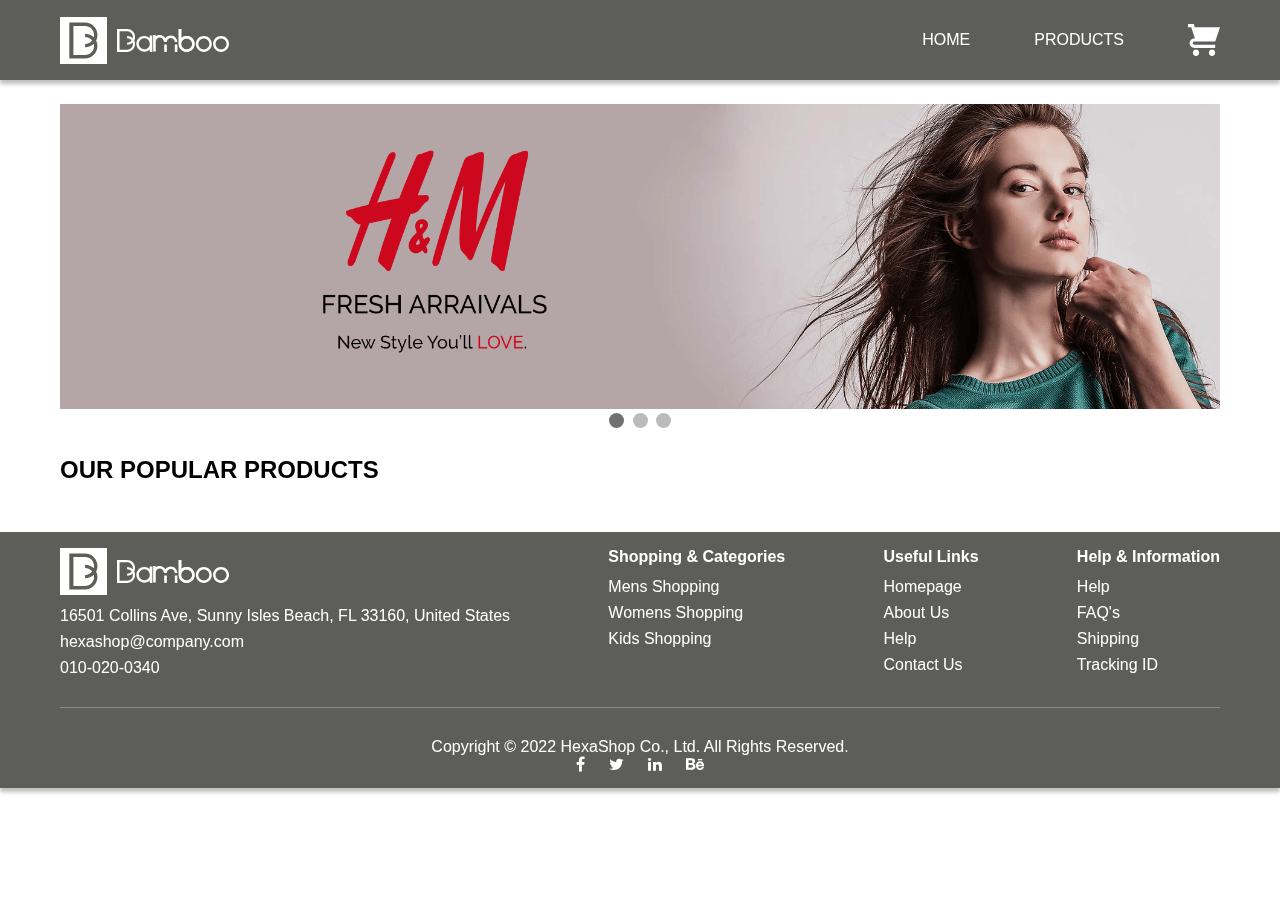
<file: index.html>
<!DOCTYPE html>
<html lang="en">
    <meta charset="UTF-8" />
    <meta name="viewport" content="width=device-width, initial-scale=1.0" />
    <link rel="stylesheet" href="https://cdnjs.cloudflare.com/ajax/libs/font-awesome/4.7.0/css/font-awesome.min.css">
    <link rel="stylesheet" href="./src/styles/index.css" />

    <title>VACHARI</title>
  </head>
<body>
    <!-- HEADER -->
    <section class="header">
        <div class="container">
          <header class="header-items">
            <div class="header-left-part">
                <a class="logo" href="index.html">
                    <img class="logo" src="./src/assets/images/logo.svg" alt="logo"></img>
                  </a>
            </div>
            <nav class="menu" id="menu">
                <ul class="menu-list">
                    <li><a href="index.html">HOME</a></li>
                    <li><a href="./products-page.html">PRODUCTS</a></li>
                    <li>
                        <a href="./cart.html" class="cart">
                            <span class="cart-icon">&nbsp;</span>
                            <span class="badge">0</span>
                        </a>
                    </li>
                </ul>
                <div class="mobile-dropdown">
                    <div class="dropdown-icon">&#9776;</div>
                    <ul class="dropdown-menu">
                        <li><a href="index.html">HOME</a></li>
                        <li><a href="./products-page.html">PRODUCTS</a></li>
                        <li><a href="./cart.html">CART</a></li>
                    </ul>
                </div>
            </nav>
            
          </header>
        </div>
      </section>

       <!-- SLIDER -->
       <section class="slider">
        <div class="container">
            <div class="slideshow-container">
                <div class="mySlides fade">
                    <img src="./src/assets/images/slider/slider2.png" class="slider-image">
                </div>
    
                <div class="mySlides fade">
                    <img src="./src/assets/images/slider/slider3.png" class="slider-image">
                </div>
    
                <div class="mySlides fade">
                    <img src="./src/assets/images/slider/slider4.png" class="slider-image">
                </div>
    
                <div style="text-align:center">
                    <span class="dot"></span>
                    <span class="dot"></span>
                    <span class="dot"></span>
                </div>
            </div>
        </div>
    </section>

    <!-- POPULAR PRODUCTS -->
    <section class="popular-products">
        <div class="container">
            <div class="products-content">
                <h2>OUR POPULAR PRODUCTS</h2>
                <div class="products-container">
                   <div class="products-list" id="productsList">
                   </div>
                </div>
            </div>
        </div>
    </section>

      <!-- FOOTER -->
      <section class="footer">
        <div class="container">
            <div class="footer-items">
                <div class="footer-content">
                    <div class="footer-top">
                        <div class="footer-top-item">
                            <div class="logo">
                                <img src="./src/assets/images/logo.svg" alt="shop logo">
                            </div>
                            <ul class="footer-lists">
                                <li><a href="#">16501 Collins Ave, Sunny Isles Beach, FL 33160, United States</a></li>
                                <li><a href="#">hexashop@company.com</a></li>
                                <li><a href="#">010-020-0340</a></li>
                            </ul>
                        </div>
                        <div class="footer-top-item">
                            <h4>Shopping &amp; Categories</h4>
                            <ul class="footer-lists">
                                <li><a href="#">Mens Shopping</a></li>
                                <li><a href="#">Womens Shopping</a></li>
                                <li><a href="#">Kids Shopping</a></li>
                            </ul>
                        </div>
                        <div class="footer-top-item">
                            <h4>Useful Links</h4>
                            <ul class="footer-lists">
                                <li><a href="#">Homepage</a></li>
                                <li><a href="#">About Us</a></li>
                                <li><a href="#">Help</a></li>
                                <li><a href="#">Contact Us</a></li>
                            </ul>
                        </div>
                        <div class="footer-top-item">
                            <h4>Help &amp; Information</h4>
                            <ul class="footer-lists">
                                <li><a href="#">Help</a></li>
                                <li><a href="#">FAQ's</a></li>
                                <li><a href="#">Shipping</a></li>
                                <li><a href="#">Tracking ID</a></li>
                            </ul>
                        </div>
                    </div>
                    <div class="footer-bottom">
                        <div class="under-footer">
                            <p>Copyright © 2022 HexaShop Co., Ltd. All Rights Reserved. 
                            </p>
                            <ul class="social-media-list">
                                <li><a href="#"><i class="fa fa-facebook"></i></a></li>
                                <li><a href="#"><i class="fa fa-twitter"></i></a></li>
                                <li><a href="#"><i class="fa fa-linkedin"></i></a></li>
                                <li><a href="#"><i class="fa fa-behance"></i></a></li>
                            </ul>
                        </div>
                    </div>
                </div>
            </div>

        </div>
    </section>
    

      <script src="./index.js" type="module"></script>   

</body>
</html>
</file>
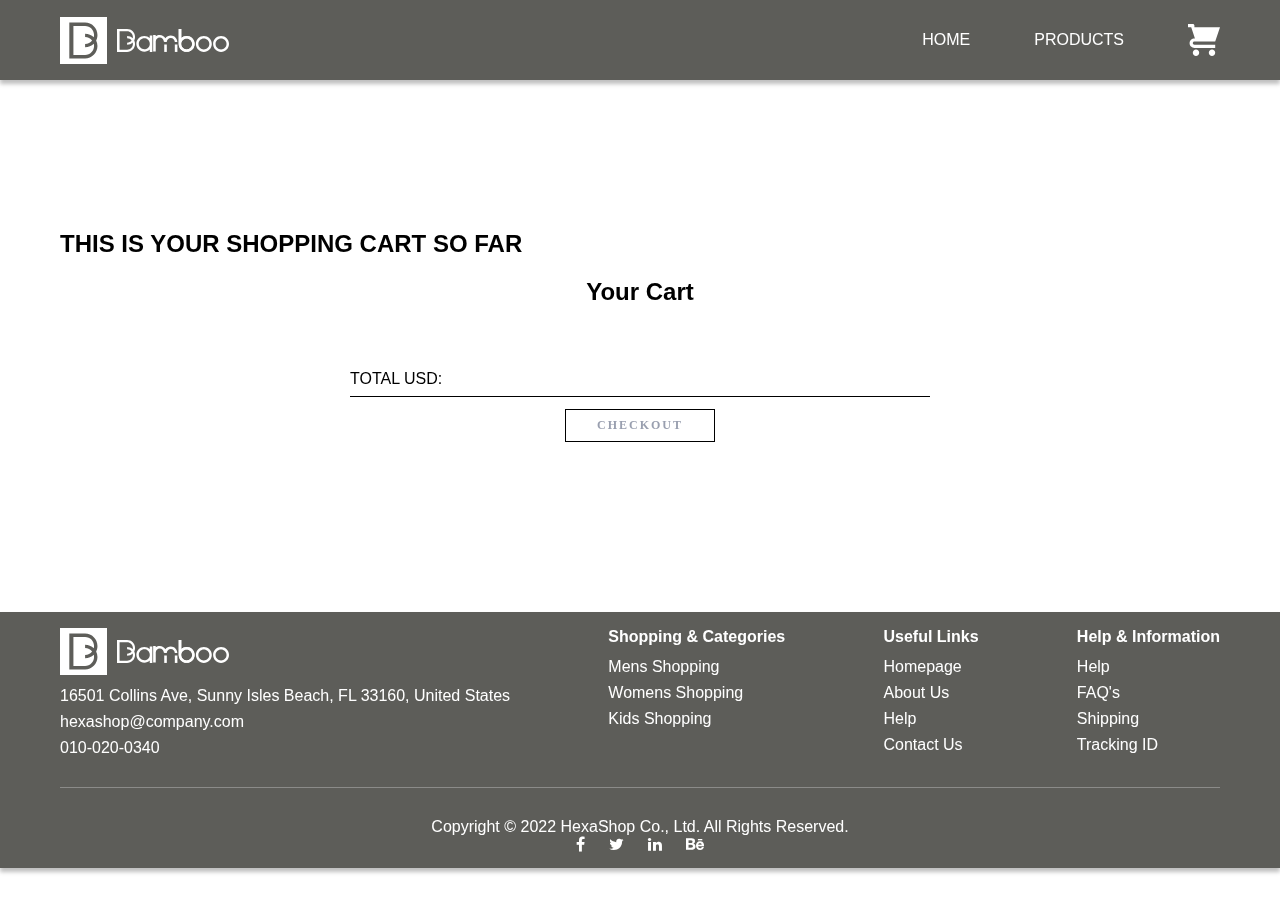
<file: cart.html>
<!DOCTYPE html>
<html lang="en">
    <meta charset="UTF-8" />
    <meta name="viewport" content="width=device-width, initial-scale=1.0" />
    <link rel="stylesheet" href="https://cdnjs.cloudflare.com/ajax/libs/font-awesome/4.7.0/css/font-awesome.min.css">
    <link rel="stylesheet" href="./src/styles/cart.css" />

    <title>VACHARI SHOP</title>
  </head>
<body>
    <!-- HEADER -->
    <section class="header">
        <div class="container">
          <header class="header-items">
            <div class="header-left-part">
                <a class="logo" href="index.html">
                    <img class="logo" src="./src/assets/images/logo.svg" alt="logo"></img>
                  </a>
            </div>
            <nav class="menu" id="menu">
                <ul class="menu-list">
                    <li><a href="index.html">HOME</a></li>
                    <li><a href="./products-page.html">PRODUCTS</a></li>
                    <li>
                        <a href="./cart.html" class="cart">
                            <span class="cart-icon">&nbsp;</span>
                            <span class="badge">0</span>
                        </a>
                    </li>
                </ul>
                <div class="mobile-dropdown">
                    <div class="dropdown-icon">&#9776;</div>
                    <ul class="dropdown-menu">
                        <li><a href="index.html">HOME</a></li>
                        <li><a href="./products-page.html">PRODUCTS</a></li>
                        <li><a href="./cart.html">CART</a></li>
                    </ul>
                </div>
            </nav>
            
          </header>
        </div>
      </section>

    <!-- CART ITEMS -->
    <section class="products">
        <div class="container">
            <div class="cart-wrapper">
                <h2>THIS IS YOUR SHOPPING CART SO FAR</h2>
                <div class="cart-list">
                <div id="cart-container">
                    <h2>Your Cart</h2>
                    <ul id="cart-items"></ul>
                </div>
                
                <div id="checkout-section">
                    <div class="top">
                        <div class="left-part">
                            <div class="total">TOTAL USD:</div>
                       </div>
                       <div class="right-part">
                            <div id="total-amount"></div>
                       </div>
                    </div>
                    <div class="bottom">
                        <div class="purchase"><a class="purchase-button" href="#l">Checkout</a></div>
                    </div>
                    </div>
                </div>
            </div>
        </div>
    </section>


    <!-- FOOTER -->
      <section class="footer">
        <div class="container">
            <div class="footer-items">
                <div class="footer-content">
                    <div class="footer-top">
                        <div class="footer-top-item">
                            <div class="logo">
                                <img src="./src/assets/images/logo.svg" alt="shop logo">
                            </div>
                            <ul class="footer-lists">
                                <li><a href="#">16501 Collins Ave, Sunny Isles Beach, FL 33160, United States</a></li>
                                <li><a href="#">hexashop@company.com</a></li>
                                <li><a href="#">010-020-0340</a></li>
                            </ul>
                        </div>
                        <div class="footer-top-item">
                            <h4>Shopping &amp; Categories</h4>
                            <ul class="footer-lists">
                                <li><a href="#">Mens Shopping</a></li>
                                <li><a href="#">Womens Shopping</a></li>
                                <li><a href="#">Kids Shopping</a></li>
                            </ul>
                        </div>
                        <div class="footer-top-item">
                            <h4>Useful Links</h4>
                            <ul class="footer-lists">
                                <li><a href="#">Homepage</a></li>
                                <li><a href="#">About Us</a></li>
                                <li><a href="#">Help</a></li>
                                <li><a href="#">Contact Us</a></li>
                            </ul>
                        </div>
                        <div class="footer-top-item">
                            <h4>Help &amp; Information</h4>
                            <ul class="footer-lists">
                                <li><a href="#">Help</a></li>
                                <li><a href="#">FAQ's</a></li>
                                <li><a href="#">Shipping</a></li>
                                <li><a href="#">Tracking ID</a></li>
                            </ul>
                        </div>
                    </div>
                    <div class="footer-bottom">
                        <div class="under-footer">
                            <p>Copyright © 2022 HexaShop Co., Ltd. All Rights Reserved. 
                            </p>
                            <ul class="social-media-list">
                                <li><a href="#"><i class="fa fa-facebook"></i></a></li>
                                <li><a href="#"><i class="fa fa-twitter"></i></a></li>
                                <li><a href="#"><i class="fa fa-linkedin"></i></a></li>
                                <li><a href="#"><i class="fa fa-behance"></i></a></li>
                            </ul>
                        </div>
                    </div>
                </div>
            </div>

        </div>
    </section>
    

      <script src="./src/script/views/cart.js" type="module"></script>      
</body>
</html>
</file>
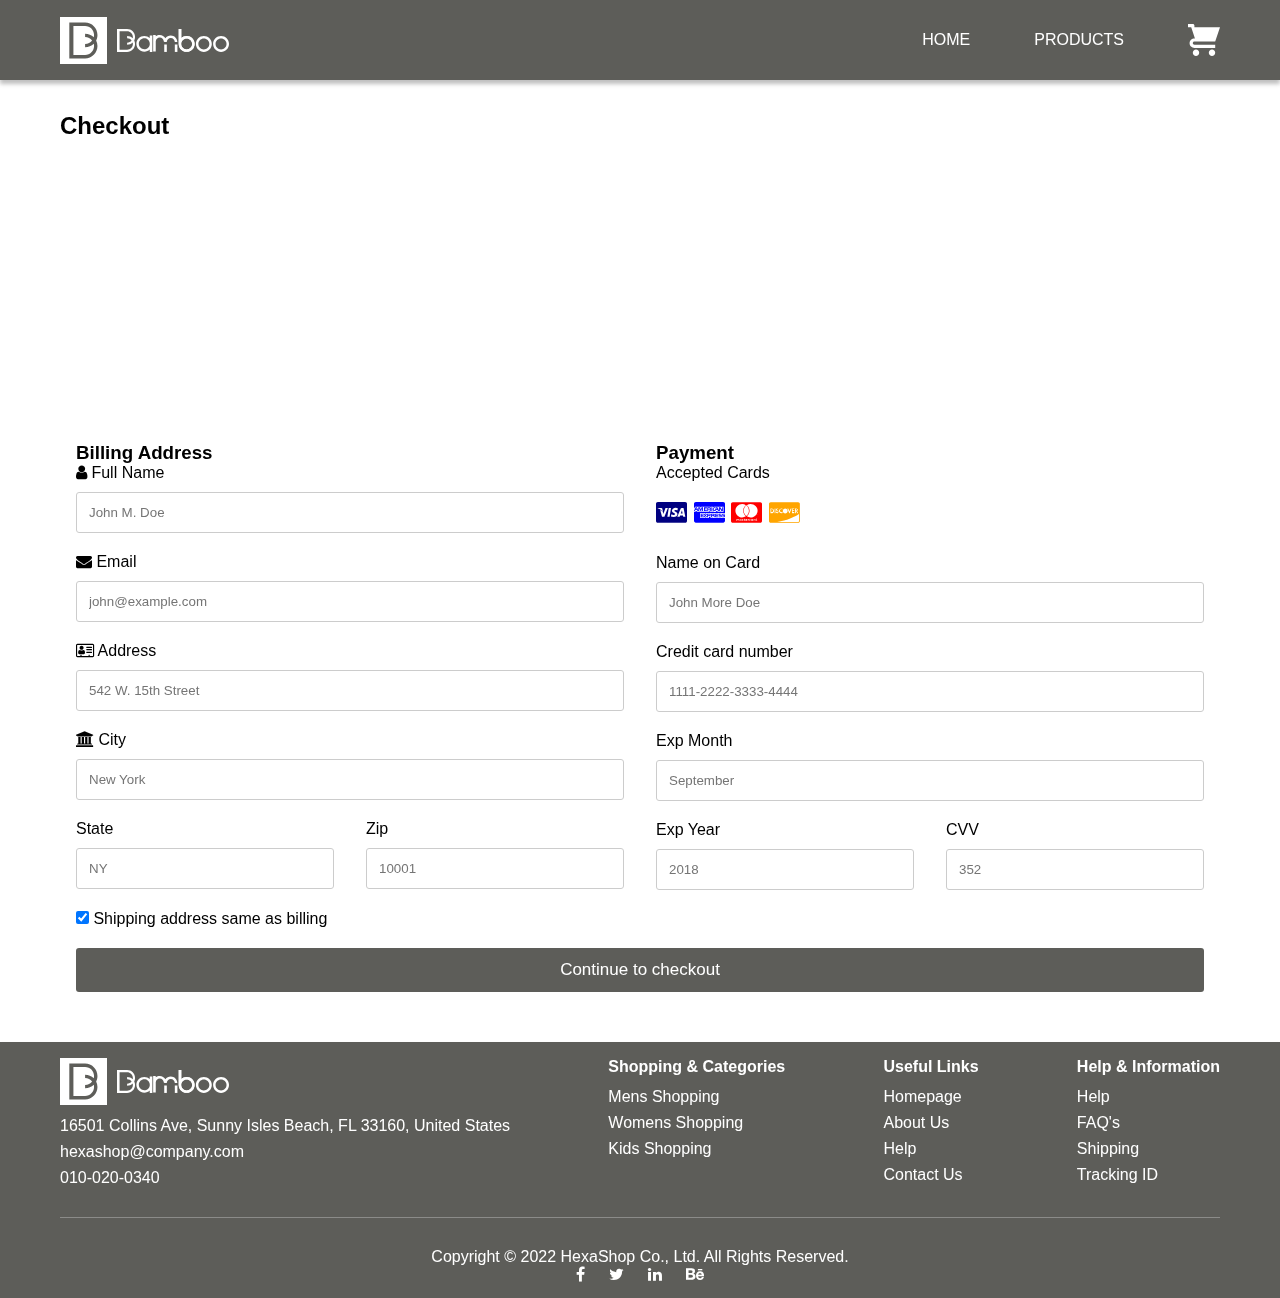
<file: checkout.html>
<!DOCTYPE html>
<html lang="en">
    <meta charset="UTF-8" />
    <meta name="viewport" content="width=device-width, initial-scale=1.0" />
    <link rel="stylesheet" href="https://cdnjs.cloudflare.com/ajax/libs/font-awesome/4.7.0/css/font-awesome.min.css">
    <link rel="stylesheet" href="./src/styles/checkout.css" />

    <title>VACHARI SHOP</title>
  </head>
<body>
    <!-- HEADER -->
    <section class="header">
        <div class="container">
          <header class="header-items">
            <div class="header-left-part">
                <a class="logo" href="index.html">
                    <img class="logo" src="./src/assets/images/logo.svg" alt="logo"></img>
                  </a>
            </div>
            <nav class="menu" id="menu">
                <ul class="menu-list">
                    <li><a href="index.html">HOME</a></li>
                    <li><a href="./products-page.html">PRODUCTS</a></li>
                    <li>
                        <a href="./cart.html" class="cart">
                            <span class="cart-icon">&nbsp;</span>
                            <span class="badge">0</span>
                        </a>
                    </li>
                </ul>
                <div class="mobile-dropdown">
                    <div class="dropdown-icon">&#9776;</div>
                    <ul class="dropdown-menu">
                        <li><a href="index.html">HOME</a></li>
                        <li><a href="./products-page.html">PRODUCTS</a></li>
                        <li><a href="./cart.html">CART</a></li>
                    </ul>
                </div>
            </nav>
            
          </header>
        </div>
      </section>

      <section class="product-review">
        <div class="container">
            <div class="wrapper">
                <h2>Checkout</h2>
                <div class="purchased-product">
                    <div class="product-details">
                      <div class="product-image" id="product-image"></div>
                      <div class="product-info">
                        <h3 id="product-title"></h3>
                        <p id="product-quantity"></p>
                        <p id="product-total"></p>
                      </div>
                    </div>
                </div>
            </div>
            <div>
        </div>
      </section>


      <section class="checkout-form">
        <div class="container">
            <div class="form-part">
                <div class="col-75">
                    <form  action="./results.html" id="checkout-form">
              
                      <div class="row">
                        <div class="col-50">
                          <h3>Billing Address</h3>
                          <label for="fname"><i class="fa fa-user"></i> Full Name</label>
                          <input type="text" id="fname" name="firstname" placeholder="John M. Doe">
                          <label for="email"><i class="fa fa-envelope"></i> Email</label>
                          <input type="text" id="email" name="email" placeholder="john@example.com">
                          <label for="adr"><i class="fa fa-address-card-o"></i> Address</label>
                          <input type="text" id="adr" name="address" placeholder="542 W. 15th Street">
                          <label for="city"><i class="fa fa-institution"></i> City</label>
                          <input type="text" id="city" name="city" placeholder="New York">
              
                          <div class="row">
                            <div class="col-50">
                              <label for="state">State</label>
                              <input type="text" id="state" name="state" placeholder="NY">
                            </div>
                            <div class="col-50">
                              <label for="zip">Zip</label>
                              <input type="text" id="zip" name="zip" placeholder="10001">
                            </div>
                          </div>
                        </div>
              
                        <div class="col-50">
                          <h3>Payment</h3>
                          <label for="fname">Accepted Cards</label>
                          <div class="icon-container">
                            <i class="fa fa-cc-visa"></i>
                            <i class="fa fa-cc-amex" style="color:blue;"></i>
                            <i class="fa fa-cc-mastercard"></i>
                            <i class="fa fa-cc-discover"></i>
                          </div>
                          <label for="cname">Name on Card</label>
                          <input type="text" id="cname" name="cardname" placeholder="John More Doe">
                          <label for="ccnum">Credit card number</label>
                          <input type="text" id="ccnum" name="cardnumber" placeholder="1111-2222-3333-4444">
                          <label for="expmonth">Exp Month</label>
                          <input type="text" id="expmonth" name="expmonth" placeholder="September">
              
                          <div class="row">
                            <div class="col-50">
                              <label for="expyear">Exp Year</label>
                              <input type="text" id="expyear" name="expyear" placeholder="2018">
                            </div>
                            <div class="col-50">
                              <label for="cvv">CVV</label>
                              <input type="text" id="cvv" name="cvv" placeholder="352">
                            </div>
                          </div>
                        </div>
              
                      </div>
                      <label>
                        <input type="checkbox" checked="checked" name="sameadr"> Shipping address same as billing
                      </label>
                      <input type="submit" value="Continue to checkout" class="btn" id="submit-button">
                    </form>
                </div>
        </div>
      </section>



      <!-- FOOTER -->
      <section class="footer">
        <div class="container">
            <div class="footer-items">
                <div class="footer-content">
                    <div class="footer-top">
                        <div class="footer-top-item">
                            <div class="logo">
                                <img src="./src/assets/images/logo.svg" alt="shop logo">
                            </div>
                            <ul class="footer-lists">
                                <li><a href="#">16501 Collins Ave, Sunny Isles Beach, FL 33160, United States</a></li>
                                <li><a href="#">hexashop@company.com</a></li>
                                <li><a href="#">010-020-0340</a></li>
                            </ul>
                        </div>
                        <div class="footer-top-item">
                            <h4>Shopping &amp; Categories</h4>
                            <ul class="footer-lists">
                                <li><a href="#">Mens Shopping</a></li>
                                <li><a href="#">Womens Shopping</a></li>
                                <li><a href="#">Kids Shopping</a></li>
                            </ul>
                        </div>
                        <div class="footer-top-item">
                            <h4>Useful Links</h4>
                            <ul class="footer-lists">
                                <li><a href="#">Homepage</a></li>
                                <li><a href="#">About Us</a></li>
                                <li><a href="#">Help</a></li>
                                <li><a href="#">Contact Us</a></li>
                            </ul>
                        </div>
                        <div class="footer-top-item">
                            <h4>Help &amp; Information</h4>
                            <ul class="footer-lists">
                                <li><a href="#">Help</a></li>
                                <li><a href="#">FAQ's</a></li>
                                <li><a href="#">Shipping</a></li>
                                <li><a href="#">Tracking ID</a></li>
                            </ul>
                        </div>
                    </div>
                    <div class="footer-bottom">
                        <div class="under-footer">
                            <p>Copyright © 2022 HexaShop Co., Ltd. All Rights Reserved. 
                            </p>
                            <ul class="social-media-list">
                                <li><a href="#"><i class="fa fa-facebook"></i></a></li>
                                <li><a href="#"><i class="fa fa-twitter"></i></a></li>
                                <li><a href="#"><i class="fa fa-linkedin"></i></a></li>
                                <li><a href="#"><i class="fa fa-behance"></i></a></li>
                            </ul>
                        </div>
                    </div>
                </div>
            </div>

        </div>
    </section>
    

      <script src="./src/script/views/checkout.js" type="module"></script>   
</body>
</html>
</file>
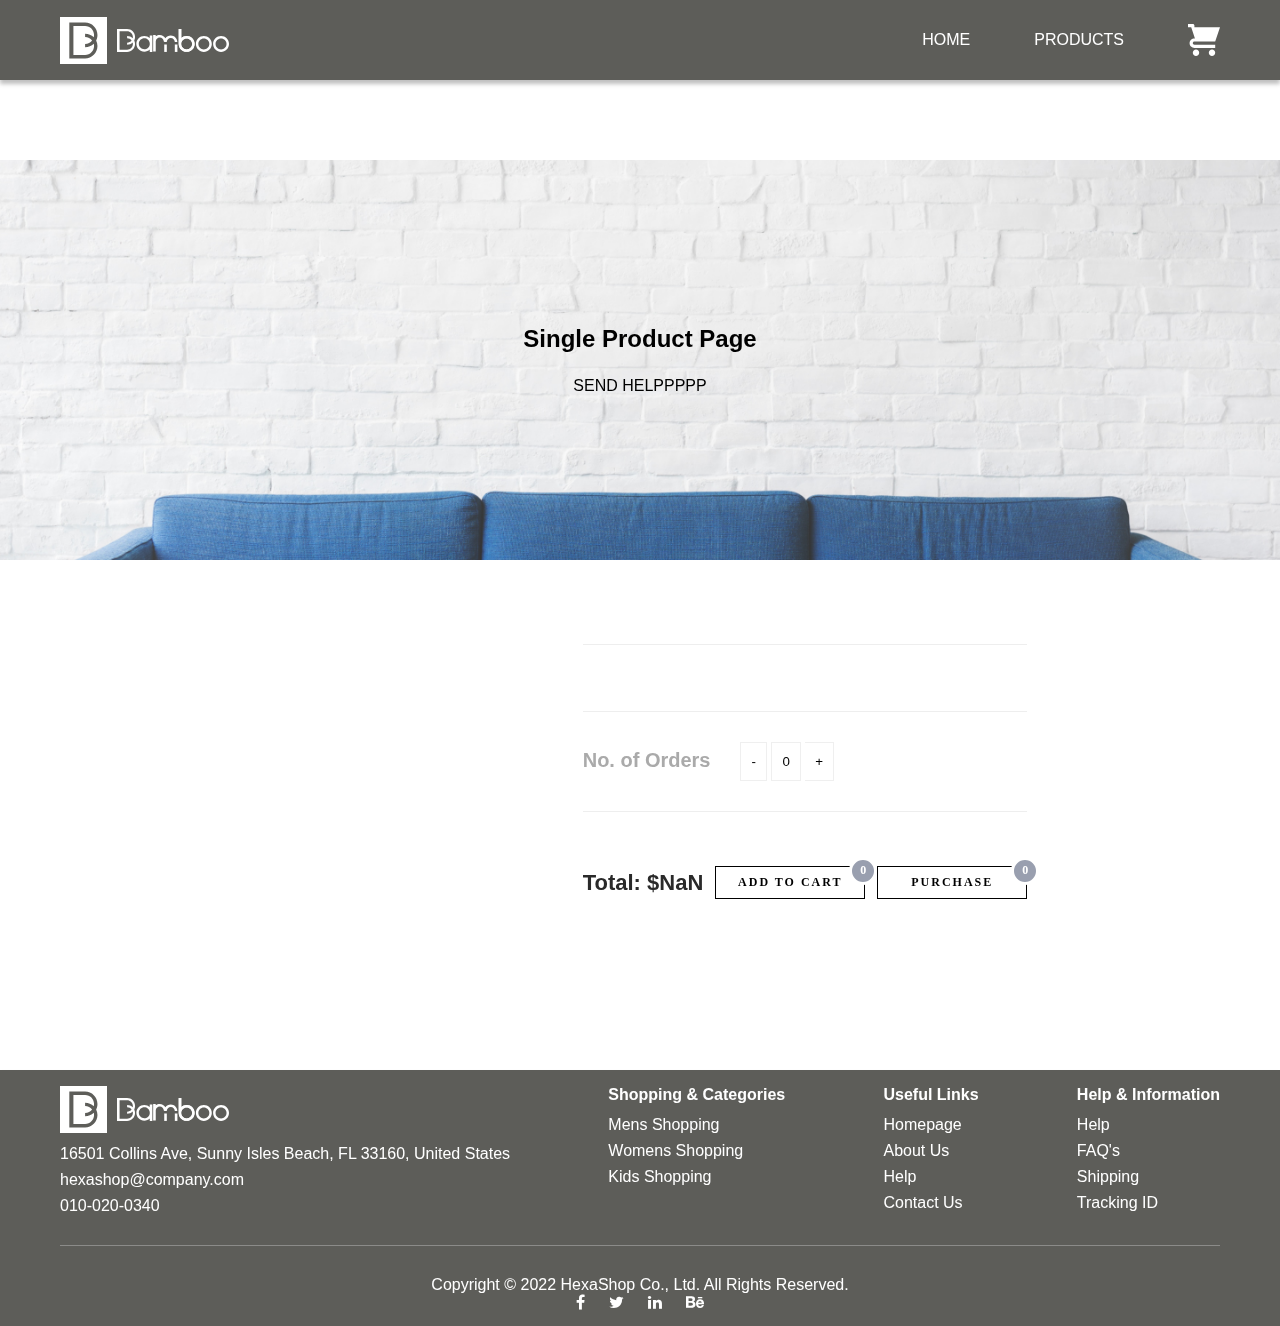
<file: details.html>
<!DOCTYPE html>
<html lang="en">
    <meta charset="UTF-8" />
    <meta name="viewport" content="width=device-width, initial-scale=1.0" />
    <link rel="stylesheet" href="https://cdnjs.cloudflare.com/ajax/libs/font-awesome/4.7.0/css/font-awesome.min.css">
    <link rel="stylesheet" href="./src/styles/details.css" />

    <title>VACHARI SHOP</title>
  </head>
<body>
    <!-- HEADER -->
    <section class="header">
        <div class="container">
          <header class="header-items">
            <div class="header-left-part">
                <a class="logo" href="index.html">
                    <img class="logo" src="./src/assets/images/logo.svg" alt="logo"></img>
                  </a>
            </div>
            <nav class="menu" id="menu">
                <ul class="menu-list">
                    <li><a href="index.html">HOME</a></li>
                    <li><a href="./products-page.html">PRODUCTS</a></li>
                    <li>
                        <a href="./cart.html" class="cart">
                            <span class="cart-icon">&nbsp;</span>
                            <span class="badge">0</span>
                        </a>
                    </li>
                </ul>
                <div class="mobile-dropdown">
                    <div class="dropdown-icon">&#9776;</div>
                    <ul class="dropdown-menu">
                        <li><a href="index.html">HOME</a></li>
                        <li><a href="./products-page.html">PRODUCTS</a></li>
                        <li><a href="./cart.html">CART</a></li>
                    </ul>
                </div>
            </nav>
            
          </header>
        </div>
      </section>

      <!-- BANNER -->
      <section class="banner">
        <div class="container">
            <div class="banner-content">
                <div class="banner-texts">
                    <h2>Single Product Page</h2>
                    <span>SEND HELPPPPP</span>
                </div>
            </div>
        </div>
      </section>

      <!-- PRODUCT -->
      <section class="product">
        <div class="container">
            <div class="product-details">
                <div class="left-part">
                    <div class="product-design"></div>
                </div>
                <div class="right-part">
                    <div class="details-text-content">
                        <h4 class="title"></h4>
                        <div class="price"></div>
                        <div class="description"></div>
                    </div>
                    <div class="quantity-content">
                        <div class="quantity-items">
                            <div class="quantity-left-content">
                                <h6 class="quantity-text">No. of Orders</h6>
                            </div>
                            <div class="quantity-right-content">
                                <div class="quantity-buttons">
                                    <input type="button" value="-" class="minus">
                                    <input type="button" value="0" class="zero quantity">
                                    <input type="button" value="+" class="plus">
                                </div>
                            </div>
                        </div>
                    </div>
                    <div class="total">
                        <h4 class="total-text"></h4>
                        <div class="buttons">
                            <div class="action"><a class="action-button" id="add-to-cart-button" href="#">Add to Cart <span class="quantity-badge">0</span></a></div>
                            <div class="action"><a class="action-button"id="purchase-button" href="#">Purchase<span class="quantity-badge">0</span></a></div>
                        </div>
                    </div>
                </div>
            </div>
        </div>
      </section>


      <!-- FOOTER -->
      <section class="footer">
        <div class="container">
            <div class="footer-items">
                <div class="footer-content">
                    <div class="footer-top">
                        <div class="footer-top-item">
                            <div class="logo">
                                <img src="./src/assets/images/logo.svg" alt="shop logo">
                            </div>
                            <ul class="footer-lists">
                                <li><a href="#">16501 Collins Ave, Sunny Isles Beach, FL 33160, United States</a></li>
                                <li><a href="#">hexashop@company.com</a></li>
                                <li><a href="#">010-020-0340</a></li>
                            </ul>
                        </div>
                        <div class="footer-top-item">
                            <h4>Shopping &amp; Categories</h4>
                            <ul class="footer-lists">
                                <li><a href="#">Mens Shopping</a></li>
                                <li><a href="#">Womens Shopping</a></li>
                                <li><a href="#">Kids Shopping</a></li>
                            </ul>
                        </div>
                        <div class="footer-top-item">
                            <h4>Useful Links</h4>
                            <ul class="footer-lists">
                                <li><a href="#">Homepage</a></li>
                                <li><a href="#">About Us</a></li>
                                <li><a href="#">Help</a></li>
                                <li><a href="#">Contact Us</a></li>
                            </ul>
                        </div>
                        <div class="footer-top-item">
                            <h4>Help &amp; Information</h4>
                            <ul class="footer-lists">
                                <li><a href="#">Help</a></li>
                                <li><a href="#">FAQ's</a></li>
                                <li><a href="#">Shipping</a></li>
                                <li><a href="#">Tracking ID</a></li>
                            </ul>
                        </div>
                    </div>
                    <div class="footer-bottom">
                        <div class="under-footer">
                            <p>Copyright © 2022 HexaShop Co., Ltd. All Rights Reserved. 
                            </p>
                            <ul class="social-media-list">
                                <li><a href="#"><i class="fa fa-facebook"></i></a></li>
                                <li><a href="#"><i class="fa fa-twitter"></i></a></li>
                                <li><a href="#"><i class="fa fa-linkedin"></i></a></li>
                                <li><a href="#"><i class="fa fa-behance"></i></a></li>
                            </ul>
                        </div>
                    </div>
                </div>
            </div>

        </div>
    </section>
    

      <script src="./src/script/views/details.js" type="module"></script> 
</body>
</html>
</file>
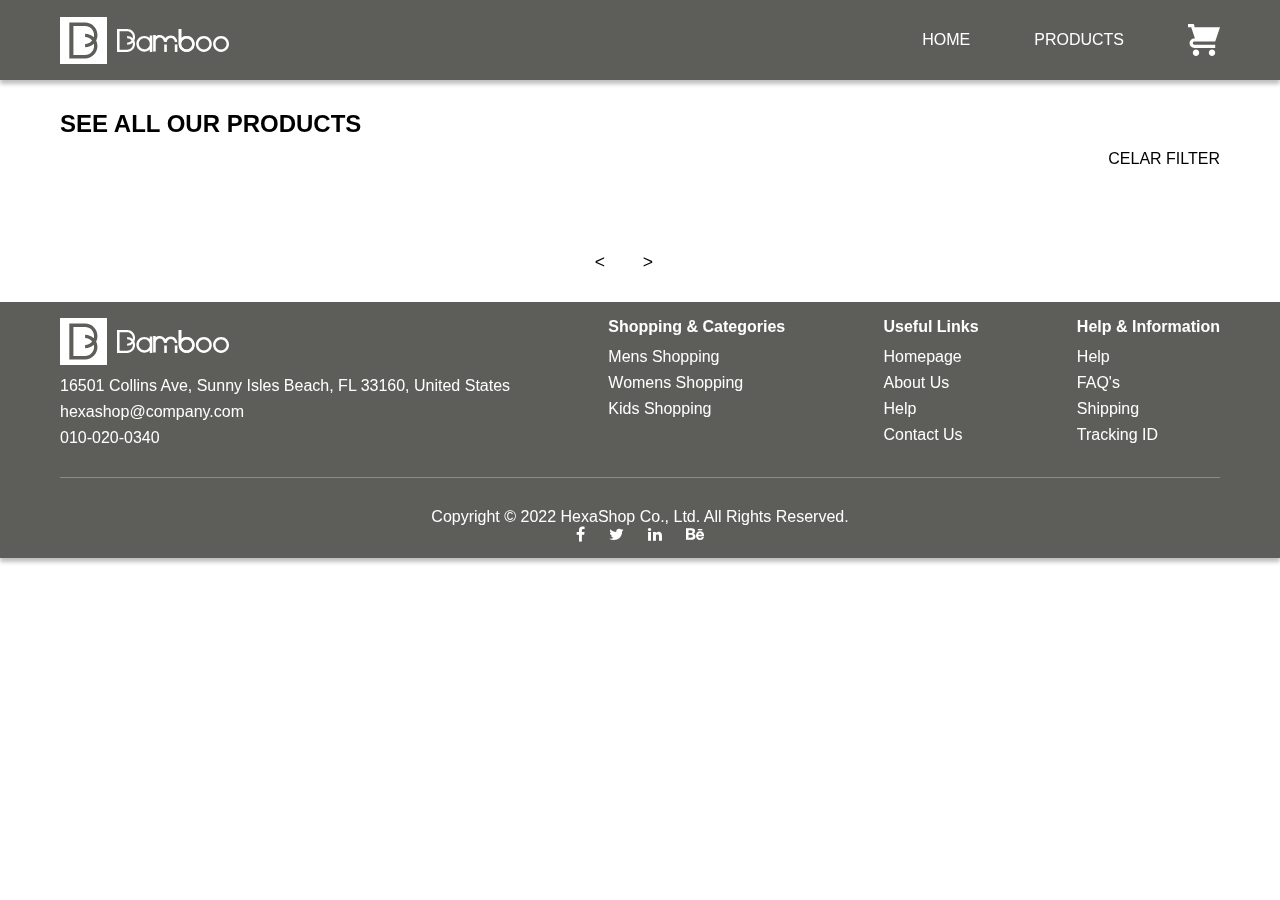
<file: products-page.html>
<!DOCTYPE html>
<html lang="en">
    <meta charset="UTF-8" />
    <meta name="viewport" content="width=device-width, initial-scale=1.0" />
    <link rel="stylesheet" href="https://cdnjs.cloudflare.com/ajax/libs/font-awesome/4.7.0/css/font-awesome.min.css">
    <link rel="stylesheet" href="./src/styles/productsPageStyles.css" />

    <title>VACHARI SHOP</title>
  </head>
<body>
    <!-- HEADER -->
    <section class="header">
        <div class="container">
          <header class="header-items">
            <div class="header-left-part">
                <a class="logo" href="index.html">
                    <img class="logo" src="./src/assets/images/logo.svg" alt="logo"></img>
                  </a>
            </div>
            <nav class="menu" id="menu">
                <ul class="menu-list">
                    <li><a href="index.html">HOME</a></li>
                    <li><a href="./products-page.html">PRODUCTS</a></li>
                    <li>
                        <a href="./cart.html" class="cart">
                            <span class="cart-icon">&nbsp;</span>
                            <span class="badge">0</span>
                        </a>
                    </li>
                </ul>
                <div class="mobile-dropdown">
                    <div class="dropdown-icon">&#9776;</div>
                    <ul class="dropdown-menu">
                        <li><a href="index.html">HOME</a></li>
                        <li><a href="./products-page.html">PRODUCTS</a></li>
                        <li><a href="./cart.html">CART</a></li>
                    </ul>
                </div>
            </nav>
            
          </header>
        </div>
      </section>

    <!-- PRODUCTS -->
    <section class="products">
        <div class="container">
            <h2>SEE ALL OUR PRODUCTS</h2>
            <div class="top-bar">
                <div class="categories" id="categories"></div>
                <div class="clear">
                    <div class="clear-categories" id="clear-filter-button">CELAR FILTER</div>
                </div>
            </div>
            <div class="products-content">
                <div class="products-container">
                   <div class="products-list" id="productsList">
                   </div>
                </div>
            </div>
        </div>
    </section>

    <!-- PAGINATION -->
    <section class="pagination-section">
        <nav class="pagination-container" id="pagination-container">
            <div class="container">
                <div class="pagination-numbers-container">
                    <button class="pagination-button" id="prev-button" aria-label="Previous page" title="Previous page">
                        &lt;
                    </button>
                    <div id="pagination-numbers"></div>
                    <button class="pagination-button" id="next-button" aria-label="Next page" title="Next page">
                        &gt;
                    </button>
                </div>
            </div>
        </nav>
    </section>


    <!-- FOOTER -->
      <section class="footer">
        <div class="container">
            <div class="footer-items">
                <div class="footer-content">
                    <div class="footer-top">
                        <div class="footer-top-item">
                            <div class="logo">
                                <img src="./src/assets/images/logo.svg" alt="shop logo">
                            </div>
                            <ul class="footer-lists">
                                <li><a href="#">16501 Collins Ave, Sunny Isles Beach, FL 33160, United States</a></li>
                                <li><a href="#">hexashop@company.com</a></li>
                                <li><a href="#">010-020-0340</a></li>
                            </ul>
                        </div>
                        <div class="footer-top-item">
                            <h4>Shopping &amp; Categories</h4>
                            <ul class="footer-lists">
                                <li><a href="#">Mens Shopping</a></li>
                                <li><a href="#">Womens Shopping</a></li>
                                <li><a href="#">Kids Shopping</a></li>
                            </ul>
                        </div>
                        <div class="footer-top-item">
                            <h4>Useful Links</h4>
                            <ul class="footer-lists">
                                <li><a href="#">Homepage</a></li>
                                <li><a href="#">About Us</a></li>
                                <li><a href="#">Help</a></li>
                                <li><a href="#">Contact Us</a></li>
                            </ul>
                        </div>
                        <div class="footer-top-item">
                            <h4>Help &amp; Information</h4>
                            <ul class="footer-lists">
                                <li><a href="#">Help</a></li>
                                <li><a href="#">FAQ's</a></li>
                                <li><a href="#">Shipping</a></li>
                                <li><a href="#">Tracking ID</a></li>
                            </ul>
                        </div>
                    </div>
                    <div class="footer-bottom">
                        <div class="under-footer">
                            <p>Copyright © 2022 HexaShop Co., Ltd. All Rights Reserved. 
                            </p>
                            <ul class="social-media-list">
                                <li><a href="#"><i class="fa fa-facebook"></i></a></li>
                                <li><a href="#"><i class="fa fa-twitter"></i></a></li>
                                <li><a href="#"><i class="fa fa-linkedin"></i></a></li>
                                <li><a href="#"><i class="fa fa-behance"></i></a></li>
                            </ul>
                        </div>
                    </div>
                </div>
            </div>

        </div>
    </section>
    

      <script src="./src/script/views/products-page.js" type="module"></script>      
</body>
</html>
</file>
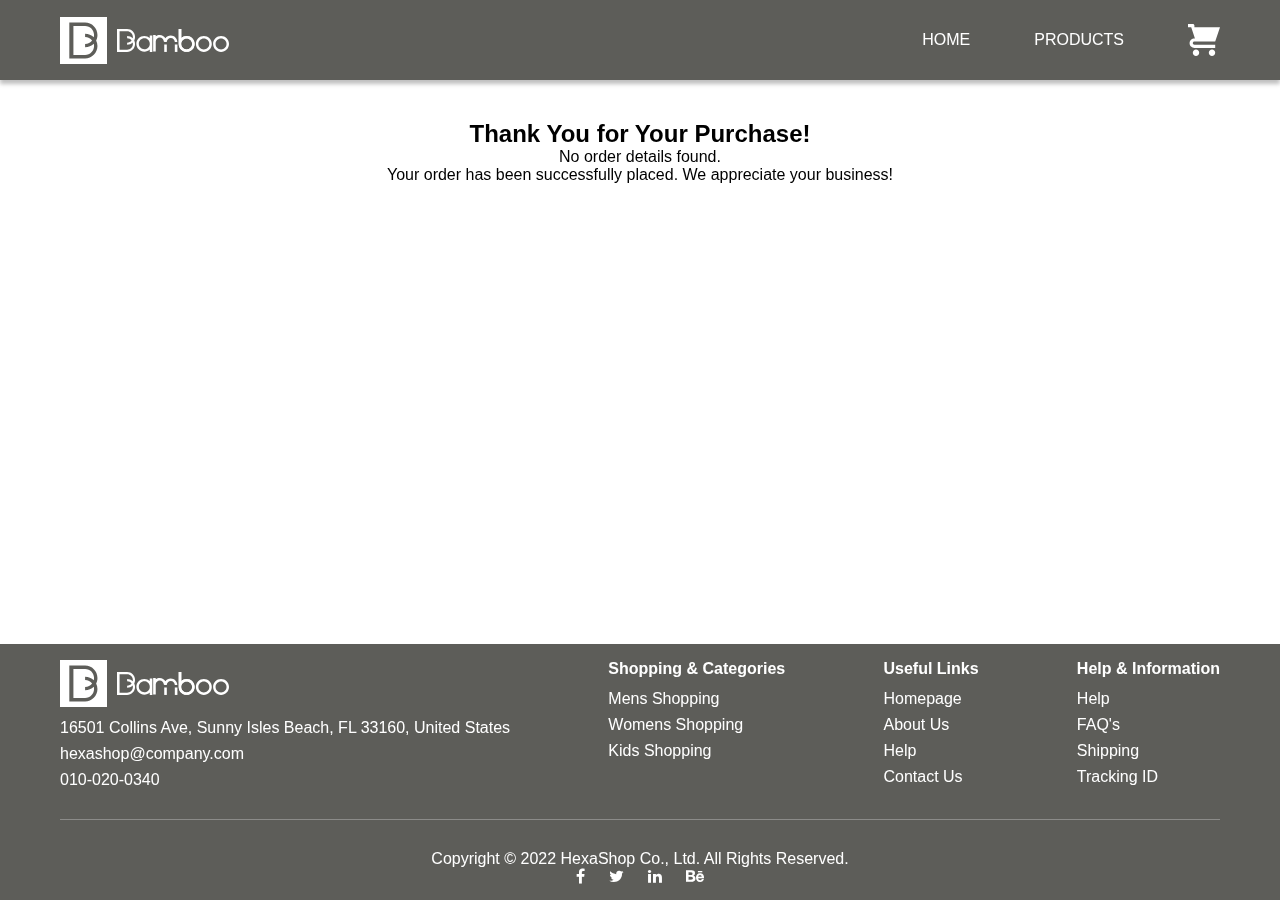
<file: result.html>
<!DOCTYPE html>
<html lang="en">
    <meta charset="UTF-8" />
    <meta name="viewport" content="width=device-width, initial-scale=1.0" />
    <link rel="stylesheet" href="https://cdnjs.cloudflare.com/ajax/libs/font-awesome/4.7.0/css/font-awesome.min.css">
    <link rel="stylesheet" href="./src/styles/result.css" />

    <title>VACHARI SHOP</title>
  </head>
<body>
    <!-- HEADER -->
    <section class="header">
        <div class="container">
          <header class="header-items">
            <div class="header-left-part">
                <a class="logo" href="index.html">
                    <img class="logo" src="./src/assets/images/logo.svg" alt="logo"></img>
                  </a>
            </div>
            <nav class="menu" id="menu">
                <ul class="menu-list">
                    <li><a href="index.html">HOME</a></li>
                    <li><a href="./products-page.html">PRODUCTS</a></li>
                    <li>
                        <a href="./cart.html" class="cart">
                            <span class="cart-icon">&nbsp;</span>
                            <span class="badge">0</span>
                        </a>
                    </li>
                </ul>
                <div class="mobile-dropdown">
                    <div class="dropdown-icon">&#9776;</div>
                    <ul class="dropdown-menu">
                        <li><a href="index.html">HOME</a></li>
                        <li><a href="./products-page.html">PRODUCTS</a></li>
                        <li><a href="./cart.html">CART</a></li>
                    </ul>
                </div>
            </nav>
            
          </header>
        </div>
      </section>

      <section class="success-section">
        <div class="container">
            <div class="content">
                <div class="thankyou-container">
                    <h2>Thank You for Your Purchase!</h2>
                    <div class="purchase-review">
                        <div class="product-image" id="product-image"></div>
                        <div class="product-details" id="result-details">
                            <h3 id="product-title"></h3>
                            <p id="product-quantity"></p>
                            <p id="product-price"></p>
                        </div>
                    </div>
            
                    <p>Your order has been successfully placed. We appreciate your business!</p>
                </div>
            </div>
        </div>
      </section>



      <!-- FOOTER -->
      <section class="footer">
        <div class="container">
            <div class="footer-items">
                <div class="footer-content">
                    <div class="footer-top">
                        <div class="footer-top-item">
                            <div class="logo">
                                <img src="./src/assets/images/logo.svg" alt="shop logo">
                            </div>
                            <ul class="footer-lists">
                                <li><a href="#">16501 Collins Ave, Sunny Isles Beach, FL 33160, United States</a></li>
                                <li><a href="#">hexashop@company.com</a></li>
                                <li><a href="#">010-020-0340</a></li>
                            </ul>
                        </div>
                        <div class="footer-top-item">
                            <h4>Shopping &amp; Categories</h4>
                            <ul class="footer-lists">
                                <li><a href="#">Mens Shopping</a></li>
                                <li><a href="#">Womens Shopping</a></li>
                                <li><a href="#">Kids Shopping</a></li>
                            </ul>
                        </div>
                        <div class="footer-top-item">
                            <h4>Useful Links</h4>
                            <ul class="footer-lists">
                                <li><a href="#">Homepage</a></li>
                                <li><a href="#">About Us</a></li>
                                <li><a href="#">Help</a></li>
                                <li><a href="#">Contact Us</a></li>
                            </ul>
                        </div>
                        <div class="footer-top-item">
                            <h4>Help &amp; Information</h4>
                            <ul class="footer-lists">
                                <li><a href="#">Help</a></li>
                                <li><a href="#">FAQ's</a></li>
                                <li><a href="#">Shipping</a></li>
                                <li><a href="#">Tracking ID</a></li>
                            </ul>
                        </div>
                    </div>
                    <div class="footer-bottom">
                        <div class="under-footer">
                            <p>Copyright © 2022 HexaShop Co., Ltd. All Rights Reserved. 
                            </p>
                            <ul class="social-media-list">
                                <li><a href="#"><i class="fa fa-facebook"></i></a></li>
                                <li><a href="#"><i class="fa fa-twitter"></i></a></li>
                                <li><a href="#"><i class="fa fa-linkedin"></i></a></li>
                                <li><a href="#"><i class="fa fa-behance"></i></a></li>
                            </ul>
                        </div>
                    </div>
                </div>
            </div>

        </div>
    </section>
    <script src="./src/script/views/result.js"  type="module"></script>
</body>
</html>
</file>
<file: src/styles/index.css>
@import './sharedStyles.css';

/* SLIDER */

.slideshow-container {
  position: relative;
  margin: 24px 0;
}

/* Hide the images by default */
.mySlides {
  display: none;
}

.slider-image {
  width: 100%;
}

/* The dots/bullets/indicators */
.dot {
  cursor: pointer;
  height: 15px;
  width: 15px;
  margin: 0 2px;
  background-color: #bbb;
  border-radius: 50%;
  display: inline-block;
  transition: background-color 0.6s ease;
}

.active,
.dot:hover {
  background-color: #717171;
}

/* Fading animation */
.fade {
  animation-name: fade;
  animation-duration: 1.5s;
}

@keyframes fade {
  from {
    opacity: 0.4;
  }
  to {
    opacity: 1;
  }
}
</file>
<file: src/styles/cart.css>
@import './sharedStyles.css';

#cart-container {
  margin: 20px;
}

#cart-items {
  list-style-type: none;
  padding: 0;
  margin: 24px 0;
}

.cart-item {
  border: 1px solid #ddd;
  margin-bottom: 10px;
  padding: 10px;
  display: flex;
  gap: 24px;
}

#checkout-section {
  margin: 20px;
  display: flex;
  flex-direction: column;
  justify-content: center;
  width: 50%;
}

.cart-list {
  display: flex;
  flex-direction: column;
  justify-content: center;
  align-items: center;
}

#total-price {
  font-weight: bold;
}

.cart-wrapper {
  margin: 150px 0;
}


.top {
  display: flex;
  justify-content: space-between;
  border-bottom: 1px solid black;
  margin-bottom: 12px;
  padding-bottom: 8px;
}

.bottom {
  align-self: center;
}

.purchase-button {
  color: #fff;
  text-decoration: none;
  font: 900 12px Lato;
  padding: 8px 20px 8px 20px;
  border: 1px solid black;
  color: #999faf;
  display: inline-block;
  text-transform: uppercase;
  letter-spacing: 2px;
  position: relative;
  width: 150px;
  text-align: center;
}

.purchase-button:hover {
    color: #fff;
    transition: 0.4s;
    background: black;
    border: 1px solid black;
    color: #fff;
  }

@media screen and (min-width: 640px) {
}
</file>
<file: src/styles/checkout.css>
@import './sharedStyles.css';

.checkout-form {
  margin: 40px 0;
}

.row,
form-part {
  display: flex;
  -ms-flex-wrap: wrap;
  flex-wrap: wrap;
  margin: 0 -16px;
}

.col-25 {
  flex: 25%;
}

.col-50 {
  flex: 50%;
}

.col-75 {
  flex: 75%;
}

.col-25,
.col-50,
.col-75 {
  padding: 0 16px;
}

.checkout-container {
  background-color: #f2f2f2;
  padding: 5px 20px 15px 20px;
  border: 1px solid lightgrey;
  border-radius: 3px;
}

.product-details {
  display: flex;
  gap: 32px;
  align-items: center;
  margin: 12px 0;
}

.product-image {
  height: 250px;
  width: 200px;
  background-size: contain;
  background-repeat: no-repeat;
}

input[type='text'] {
  width: 100%;
  margin-bottom: 20px;
  padding: 12px;
  border: 1px solid #ccc;
  border-radius: 3px;
}

label {
  margin-bottom: 10px;
  display: block;
}

.icon-container {
  margin-bottom: 20px;
  padding: 7px 0;
  font-size: 24px;
}

.btn {
  background-color:  rgba(24, 24, 19, 0.7);;
  color: white;
  padding: 12px;
  margin: 10px 0;
  border: none;
  width: 100%;
  border-radius: 3px;
  cursor: pointer;
  font-size: 17px;
}

.btn:hover {
  background-color: black;
}

a {
  color: #2196f3;
}

hr {
  border: 1px solid lightgrey;
}

span.price {
  float: right;
  color: grey;
}

.wrapper {
  margin: 32px 0;
}

.fa-cc-visa {
  color: navy;
}

.fa-cc-amex {
  color: blue;
}

.fa-cc-mastercard {
  color: red;
}

.fa-cc-discover {
  color: orange;
}

@media (max-width: 800px) {
  .row,
  .form-part {
    flex-direction: column-reverse;
  }
  .col-25 {
    margin-bottom: 20px;
  }

  .product-details {
    flex-direction: column;
  }
}
</file>
<file: src/styles/details.css>
@import './sharedStyles.css';

.banner {
  margin: 80px 0;
  background-size: cover;
  background-image: url(/src/assets/images/slider/slider1.png);
  height: 400px;
  background-position: center;
  display: flex;
}

.banner-texts {
  display: flex;
  flex-direction: column;
  align-items: center;
  gap: 24px;
}

.product {
  margin-bottom: 80px;
}

.product-details {
  display: flex;
  justify-content: center;
  gap: 80px;
}

.product-design {
  height: 350px;
  width: 250px;
}

.right-part {
  display: flex;
  flex-direction: column;
  gap: 24px;
}

.details-text-content {
  display: flex;
  flex-direction: column;
}

.title {
  margin-bottom: 4px;
  font-size: 22px;
  color: #2a2a2a;
  font-weight: 700;
}

.description {
  font-size: 14px;
  color: #aaaaaa;
  font-weight: 500;
  display: block;
}

.price {
  margin-bottom: 12px;
  font-size: 18px;
  color: #a1a1a1;
  font-weight: 500;
  display: block;
  border-bottom: 1px solid #eee;
}

.quantity-content {
  margin-top: 30px;
  padding-top: 30px;
  border-top: 1px solid #eee;
  border-bottom: 1px solid #eee;
  width: 100%;
  padding-bottom: 30px;
  margin-bottom: 30px;
}

.quantity-left-content {
  float: left;
  margin-right: 30px;
}

.quantity-text {
  padding-top: 7px;
  font-size: 20px;
  font-weight: 700;
  color: #aaa;
  position: relative;
  z-index: 11;
}

.quantity-right-content,
.total,
.purchase {
  display: flex;
  flex-direction: row;
  background-color: #fff;
}

.quantity-buttons {
  display: inline-block;
  text-align: left;
  position: relative;
  white-space: nowrap;
  vertical-align: top;
}

.zero {
  padding: 7px 10px 8px;
  height: 39px;
  background-color: #ffffff;
  border: 1px solid #efefef;
  cursor: pointer;
}

.minus {
  border-right: 0;
}

.minus,
.plus {
  padding: 7px 10px 8px;
  height: 39px;
  background-color: #ffffff;
  border: 1px solid #efefef;
  cursor: pointer;
}

.quantity-buttons input {
  display: inline-block;
  margin: 0;
  vertical-align: top;
  box-shadow: none;
}

button,
input {
  overflow: visible;
}

.buttons {
  display: flex;
  flex-direction: row;
  gap: 12px;
}

.plus {
  border-left: 0;
}

.total {
  align-items: center;
  gap: 12px;
}

.total-text {
  font-size: 22px;
  color: #2a2a2a;
  font-weight: 700;
  margin-bottom: 0px;
}

.action-button {
  color: #fff;
  text-decoration: none;
  font: 900 12px Lato;
  padding: 8px 20px 8px 20px;
  border: 1px solid black;
  color: #999faf;
  display: inline-block;
  text-transform: uppercase;
  letter-spacing: 2px;
  position: relative;
  width: 150px;
  text-align: center;
}

.quantity-badge {
  padding: 3px 6px 4px 8px;
  background: #999faf;
  position: absolute;
  border-radius: 50px;
  font: 900 12px Lato;
  color: #fff;
  top: -10px;
  right: -13px;
  border: 3px solid #fff;
}

.action :hover {
  color: #fff;
  transition: 0.4s;
  background: black;
  border: 1px solid black;
  color: #fff;
}

.action-button.disabled{
  color: unset;
  background: unset;
  border: 1px solid black;
  transition: none;
}

@media screen and (max-width: 768px) {
  .total {
    flex-direction: column;
    justify-content: flex-start;
  }

  .product-details {
    flex-direction: column;
    align-items: center;
  }

  .right-part {
    align-items: center;
    justify-content: center;
    text-align: center;
    margin: 0 24px;
  }

  .quantity-items {
    align-items: center;
    display: flex;
    flex-direction: column;
    gap: 12px;
  }

  .quantity-content {
    width: unset;
  }

  .quantity-left-content {
    margin: 0;
  }
}

@media screen and (max-width: 480px) {
  .buttons {
    flex-direction: column;
  }
}
</file>
<file: src/styles/productsPageStyles.css>
@import './sharedStyles.css';

.products {
  margin: 30px 0;
}

.clear {
  cursor: pointer;
}

.clear:hover {
  color: rgba(24, 24, 19, 0.7);
}

.top-bar,
.categories {
  display: flex;
  flex-direction: row;
  justify-content: space-between;
  align-items: center;
}

.top-bar {
  margin-top: 12px;
}

.categories {
  gap: 24px;
}

.category {
  cursor: pointer;
}

.category:hover {
  color: rgba(24, 24, 19, 0.7);
}

.pagination-numbers-container {
  display: flex;
}

.hidden {
  display: none;
}

.pagination-container {
  width: calc(100% - 2rem);
  display: flex;
  align-items: center;
  bottom: 0;
  padding: 1rem 0;
  justify-content: center;
}

.pagination-number,
.pagination-button {
  font-size: 1.1rem;
  background-color: transparent;
  border: none;
  margin: 0.25rem 0.25rem;
  cursor: pointer;
  height: 2.5rem;
  width: 2.5rem;
  border-radius: 0.2rem;
}

.pagination-number:hover,
.pagination-button:not(.disabled):hover {
  background: #fff;
}

.pagination-number.active {
  color: #fff;
  background: #0085b6;
}

@media screen and (max-width: 768px) {
  .top-bar {
    flex-direction: column;
    justify-content: flex-start;
    align-items: unset;
    gap: 24px;
  }

  .categories {
    justify-content: flex-start;
    flex-wrap: wrap;
  }
}

@media screen and (max-width: 480px) {
  .buttons {
    flex-direction: column;
  }
}
</file>
<file: src/styles/result.css>
@import './sharedStyles.css';

.thankyou-container {
  display: flex;
  flex-direction: column;
  justify-content: center;
  margin: 40px 100px;
  align-items: center;
  text-align: center;
}

.footer {
  position: fixed;
  bottom: 0;
  width: 100%;
}

@media screen and (max-width: 1000px) {
  .footer {
    position: unset;
  }
}
</file>
